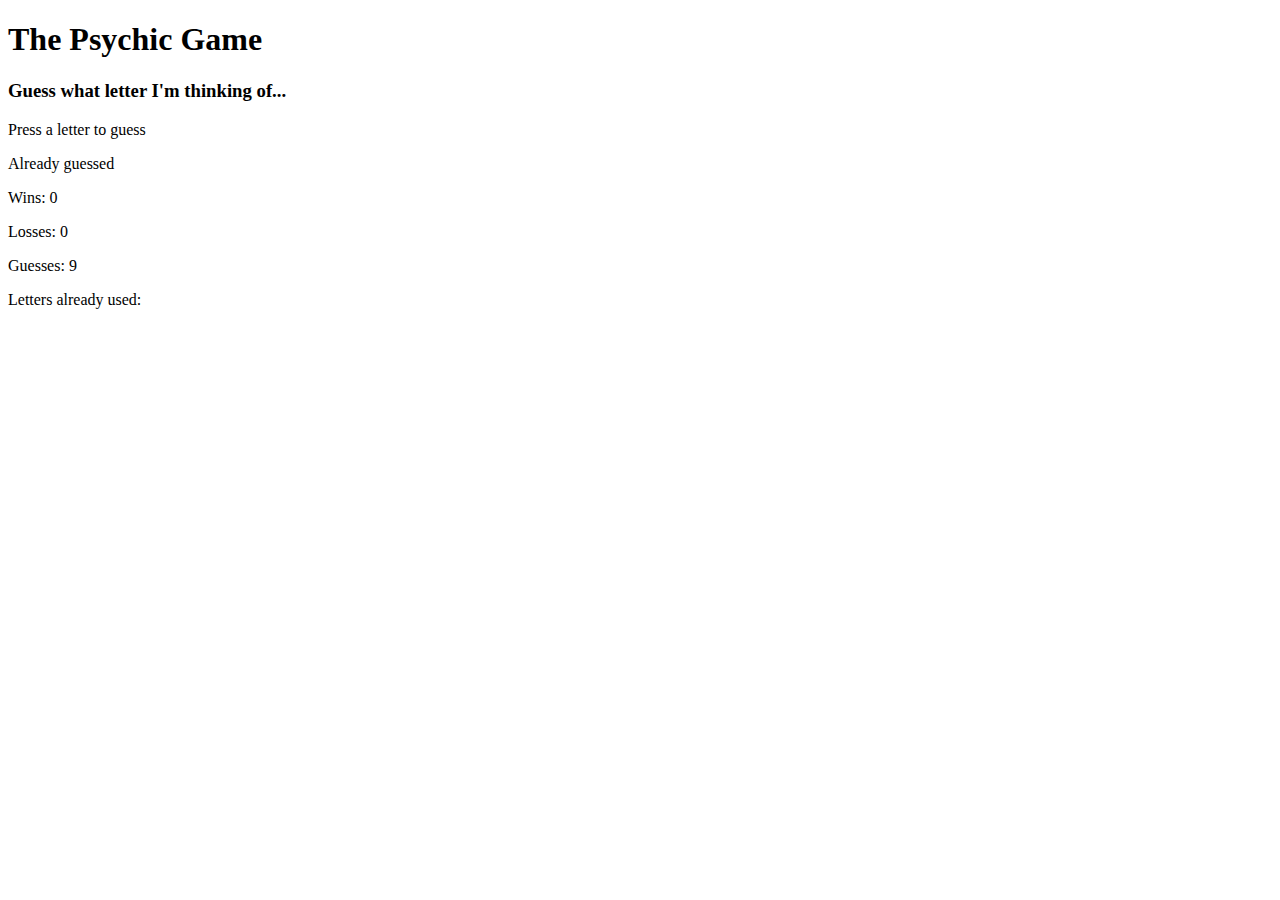
<file: index.html>
<!DOCTYPE html>
<html>
<head>
	<title>Psychic game</title>

</head>
<body>
	<h1>The Psychic Game</h1>
	<h3>Guess what letter I'm thinking of...</h3>
		<div id="game">
			<p> Press a letter to guess</p>
			<p> Already guessed </p>
			<p> Wins: 0 </p>
			<p> Losses: 0</p>
			<p> Guesses: 9</p>
			<p> Letters already used: </p>
		</div>


	<script type="text/javascript">


	var wins=0;
	var loses=0;
	var guesses=9;
	var alreadyGuessed=[];

	function game(){

		alreadyGuessed.length= 0;
		guesses=9;


	var randomLetter = ["a","b","c","d","e","f","g","h","i","j","k","l","m","n","o","p","q","r","s","t","u","v","w","x","y","z"];

	var secretLetter = randomLetter[Math.floor(Math.random()*randomLetter.length)];
		console.log(secretLetter);

		alert("Please use your keyoard to select a letter!!");

		document.onkeyup=function(event){ //when key pressed perform the following:
			var userGuess= String.fromCharCode(event.keyCode).toLowerCase();//take key entered turn into letter & lowercase it

			alreadyGuessed.push(userGuess);// push the key pressed to alreadyGuessed array
			console.log(alreadyGuessed);


			while(guesses > 0){
			if(userGuess == secretLetter){
				alert("You were right!");
				wins++;
				game();

			}else if(userGuess != secretLetter){
				guesses--;
				console.log(guesses);

			}
			if(guesses == 0){
				alert("Sorry you lost");
				loses++;
				console.log(loses);
				game();
				}


			var message = "<p> Press a letter to guess</p>" +
           "<p>Wins: " + wins + "</p>" +
           "<p>Loses: " + loses + "</p>" +
           "<p>Guesses: "+ guesses + "</p>" +
           "<p>Letters already used: "+ alreadyGuessed + "</p>";
			document.querySelector("#game").innerHTML= message;



			break;
		}

	}

}
game();

	</script>

</body>
</html>
</file>
